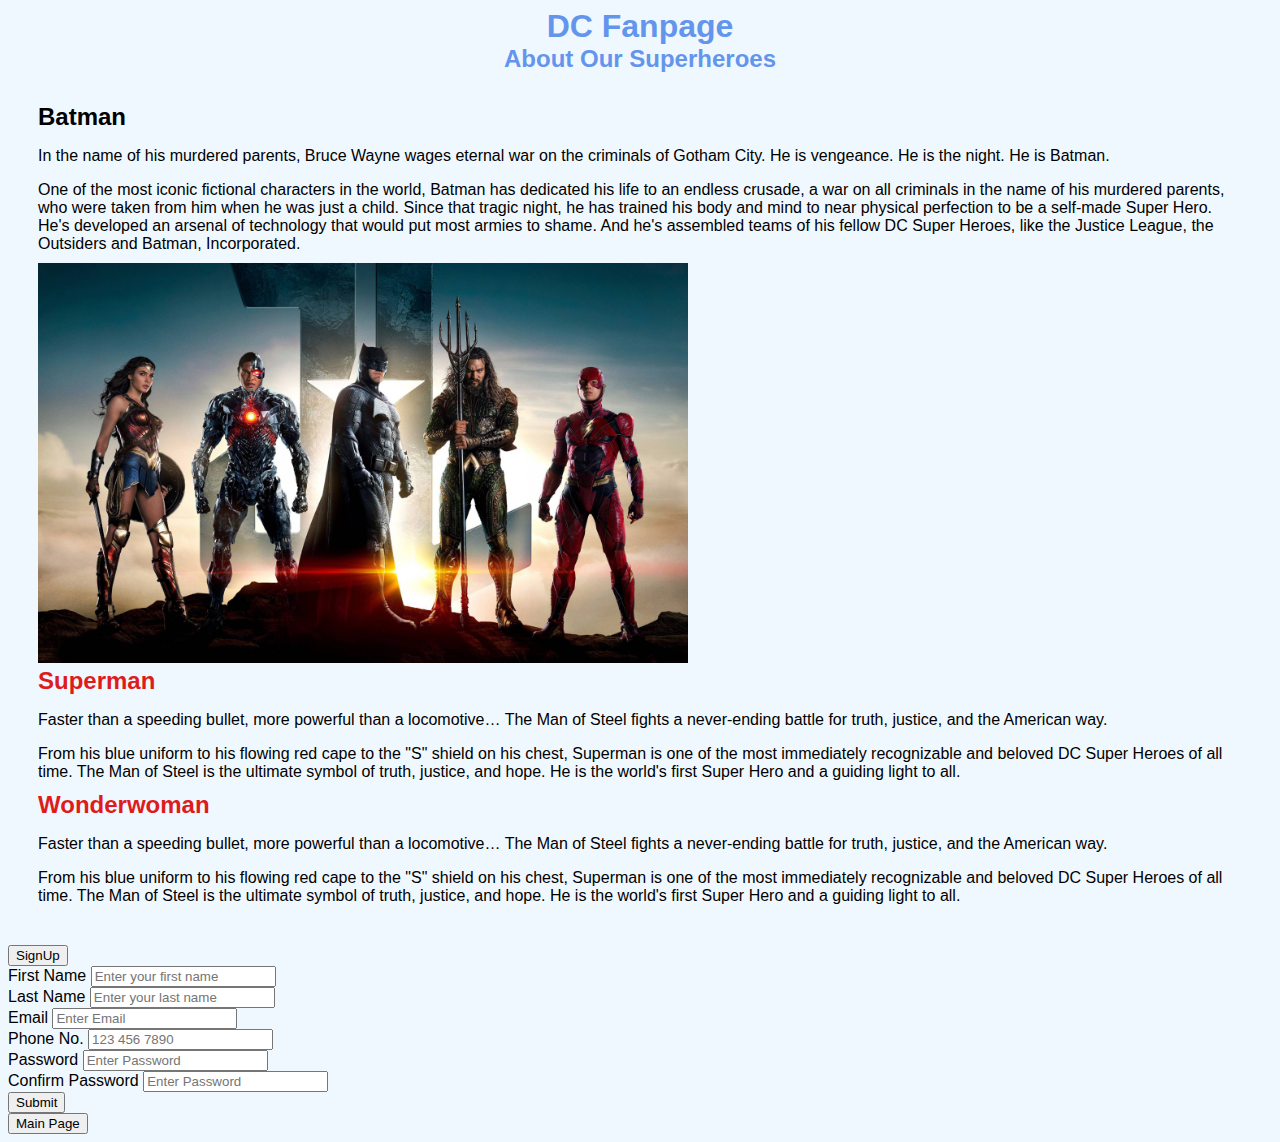
<file: Week-2/html_css_assignemnt/index.html>
<!DOCTYPE html>
<html>
<head>
  <link rel="stylesheet" href="./style.css">
</head>
<body>
<div id="first" class="first">
    <div class="title">
        <h1>DC Fanpage</h1>
        <h2>About Our Superheroes</h2>
    </div>
    
    <div class="main-page">
        <div class="left-side">
            <div class="left-heading"><h2>Batman</h2></div>
            <div class="left-content">
                <p>
                    In the name of his murdered parents, Bruce Wayne wages eternal war on the criminals of Gotham City. 
                    He is vengeance. He is the night. He is Batman.
                </p>
                <p>One of the most iconic fictional characters in the world, Batman has dedicated his life to an endless crusade, 
                    a war on all criminals in the name of his murdered parents, who were taken from him when he was just a child. 
                    Since that tragic night, he has trained his body and mind to near physical perfection to be a self-made Super Hero. 
                    He's developed an arsenal of technology that would put most armies to shame. 
                    And he's assembled teams of his fellow DC Super Heroes, like the Justice League, the Outsiders and Batman, 
                    Incorporated.
                </p>
                <img src="./247157.jpg" alt="DC Universe">
            </div>
        </div>
        <div class="right-side">
            <div class="right-content">
                <div class="right-heading"><h2>Superman</h2></div>
                <div class="right-content">
                    <p>
                        Faster than a speeding bullet, more powerful than a locomotive… 
                        The Man of Steel fights a never-ending battle for truth, justice, and the American way.
                    </p>
                    <p>
                        From his blue uniform to his flowing red cape to the "S" shield on his chest, 
                        Superman is one of the most immediately recognizable and beloved DC Super Heroes of all time. 
                        The Man of Steel is the ultimate symbol of truth, justice, and hope. 
                        He is the world's first Super Hero and a guiding light to all.
                    </p>
                </div>
                <div class="right-heading"><h2>Wonderwoman</h2></div>
                <div class="right-content">
                    <p>
                        Faster than a speeding bullet, more powerful than a locomotive… 
                        The Man of Steel fights a never-ending battle for truth, justice, and the American way.
                    </p>
                    <p>
                        From his blue uniform to his flowing red cape to the "S" shield on his chest, 
                        Superman is one of the most immediately recognizable and beloved DC Super Heroes of all time. 
                        The Man of Steel is the ultimate symbol of truth, justice, and hope. 
                        He is the world's first Super Hero and a guiding light to all.
                    </p>
                </div>
            </div>
        </div>
    </div>
    
    <div class="btn-ctn">
        <button id="toggle">SignUp</button>
    </div>
</div>

<div id="second" class="form-ctn">
    <form>
      <i class="fas fa-paper-plane"></i>

      <div class="input-group">
        <label>First Name</label>
        <input type="text" placeholder="Enter your first name" required>
      </div>

      <div class="input-group">
        <label>Last Name</label>
        <input type="text" placeholder="Enter your last name" required>
      </div>

      <div class="input-group">
        <label>Email</label>
        <input type="tel" placeholder="Enter Email" required>
      </div>

      <div class="input-group">
        <label>Phone No.</label>
        <input type="tel" placeholder="123 456 7890" required>
      </div>

      <div class="input-group">
        <label>Password</label>
        <input type="password" placeholder="Enter Password" required>
      </div>

      <div class="input-group">
        <label>Confirm Password</label>
        <input type="password" placeholder="Enter Password" required>
      </div> 

    <button>Submit</button>
   
  </form>

    <div class="btn-ctn">
        <button id="signupbtn">Main Page</button>
    </div>
</div>

<script src="./script.js"></script>
</body>
</html>
</file>
<file: Week-2/html_css_assignemnt/style.css>
body {
    font-family: 'Segoe UI', Tahoma, Geneva, Verdana, sans-serif;
    background-color: aliceblue;
}
.title {
    text-align: center;
    color: cornflowerblue;
}
h1 {
    margin: 0px;
}
h2 {
    margin: 0px;
}
p {
    margin-bottom: 10px;
}
img {
    height: 400px;
    width: 650px;
}
.main-page {
    display: grid;
    grid-template-columns: auto auto;
    grid-column-gap: 30px;
    padding: 30px;
}
.right-heading {
    color: rgb(222, 28, 28);
}
@media only screen and (min-width: 768px) and (max-width: 1281px) {   
    .main-page {
        display: grid;
        grid-template-columns: auto;
        grid-column-gap: 30px;
        padding: 30px;
    }
  }
</file>
